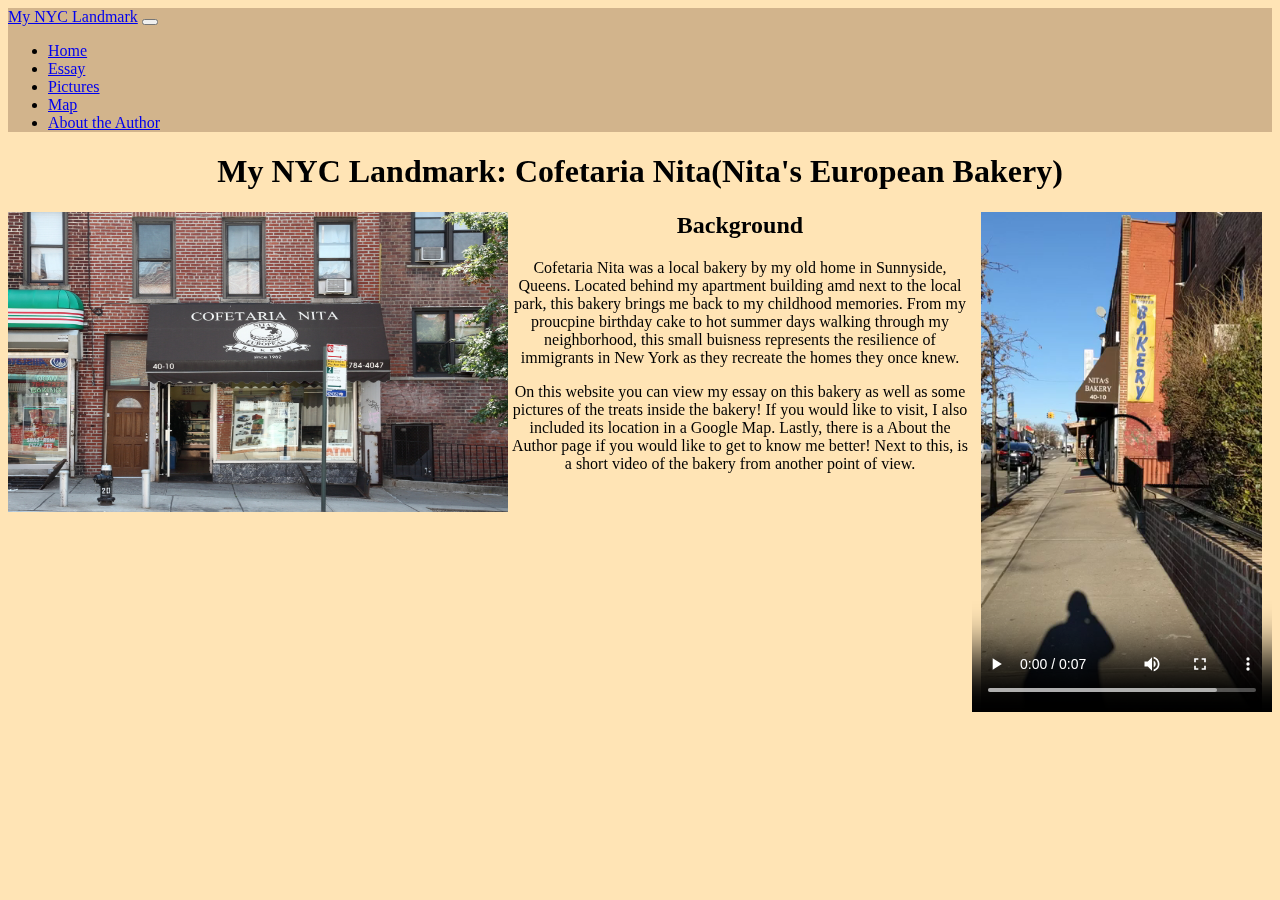
<file: homepage/index.html>
<!DOCTYPE html>

<html lang="en">
    <head>
        <link href="https://cdn.jsdelivr.net/npm/bootstrap@5.0.2/dist/css/bootstrap.min.css" rel="stylesheet" integrity="sha384-EVSTQN3/azprG1Anm3QDgpJLIm9Nao0Yz1ztcQTwFspd3yD65VohhpuuCOmLASjC" crossorigin="anonymous">
        <script src="https://cdn.jsdelivr.net/npm/bootstrap@5.0.2/dist/js/bootstrap.bundle.min.js" integrity="sha384-MrcW6ZMFYlzcLA8Nl+NtUVF0sA7MsXsP1UyJoMp4YLEuNSfAP+JcXn/tWtIaxVXM" crossorigin="anonymous"></script>
        <link href="styles.css" rel="stylesheet">
        <title>Landmark Website</title>
    </head>

    <body class="bg">
        <nav class="navbar navbar-expand-lg navbar-light">
            <div class="container-fluid">
              <a class="navbar-brand" href="#">My NYC Landmark</a>
              <button class="navbar-toggler" type="button" data-bs-toggle="collapse" data-bs-target="#navbarSupportedContent" aria-controls="navbarSupportedContent" aria-expanded="false" aria-label="Toggle navigation">
                <span class="navbar-toggler-icon"></span>
              </button>

              <div class="collapse navbar-collapse" id="navbarSupportedContent">
                <ul class="navbar-nav me-auto mb-2 mb-lg-0">
                  <li class="nav-item">
                    <a class="nav-link active" aria-current="page" href="index.html">Home</a>
                  </li>
                   <li class="nav-item">
                    <a class="nav-link" href="essay.html">Essay</a>
                  </li>
                  <li class="nav-item">
                    <a class="nav-link" href="pictures.html">Pictures</a>
                  </li>
                  <li class="nav-item">
                    <a class="nav-link" href="maps.html">Map</a>
                  </li>
                  <li class="nav-item">
                    <a class="nav-link" href="about the author.html">About the Author</a>
                  </li>
                </ul>
              </div>
            </div>
          </nav>
          <h1>
          My NYC Landmark: Cofetaria Nita(Nita's European Bakery)
          </h1>
          <img src="pictures/Cofetaria Nita.jpeg" class="img-fluid;" style="width:500px;height:300px;float:left;">
          <video width="300" height="500"controls style="float:right;">
            <source src="pictures/Cofetaria Nita- Sun Video.mp4" type="video/mp4">
          </video>
            <h2 style="text-align:center; margin-left:30%;">
              Background
            </h2>
            <p style="text-align:center; margin-left:30%;">
          Cofetaria Nita was a local bakery by my old home in Sunnyside, Queens. Located behind my apartment building amd next to the local park, this bakery brings me back to my childhood memories. From my proucpine birthday cake to hot summer days walking through my neighborhood, this small buisness represents the resilience of immigrants in New York as they recreate the homes they once knew.
            </p>
            <p style="text-align:center; margin-left:30%;">
              On this website you can view my essay on this bakery as well as some pictures of the treats inside the bakery! If you would like to visit, I also included its location in a Google Map. Lastly, there is a About the Author page if you would like to get to know me better! Next to this, is a short video of the bakery from another point of view.
            </p>

    </body>
</html>
</file>
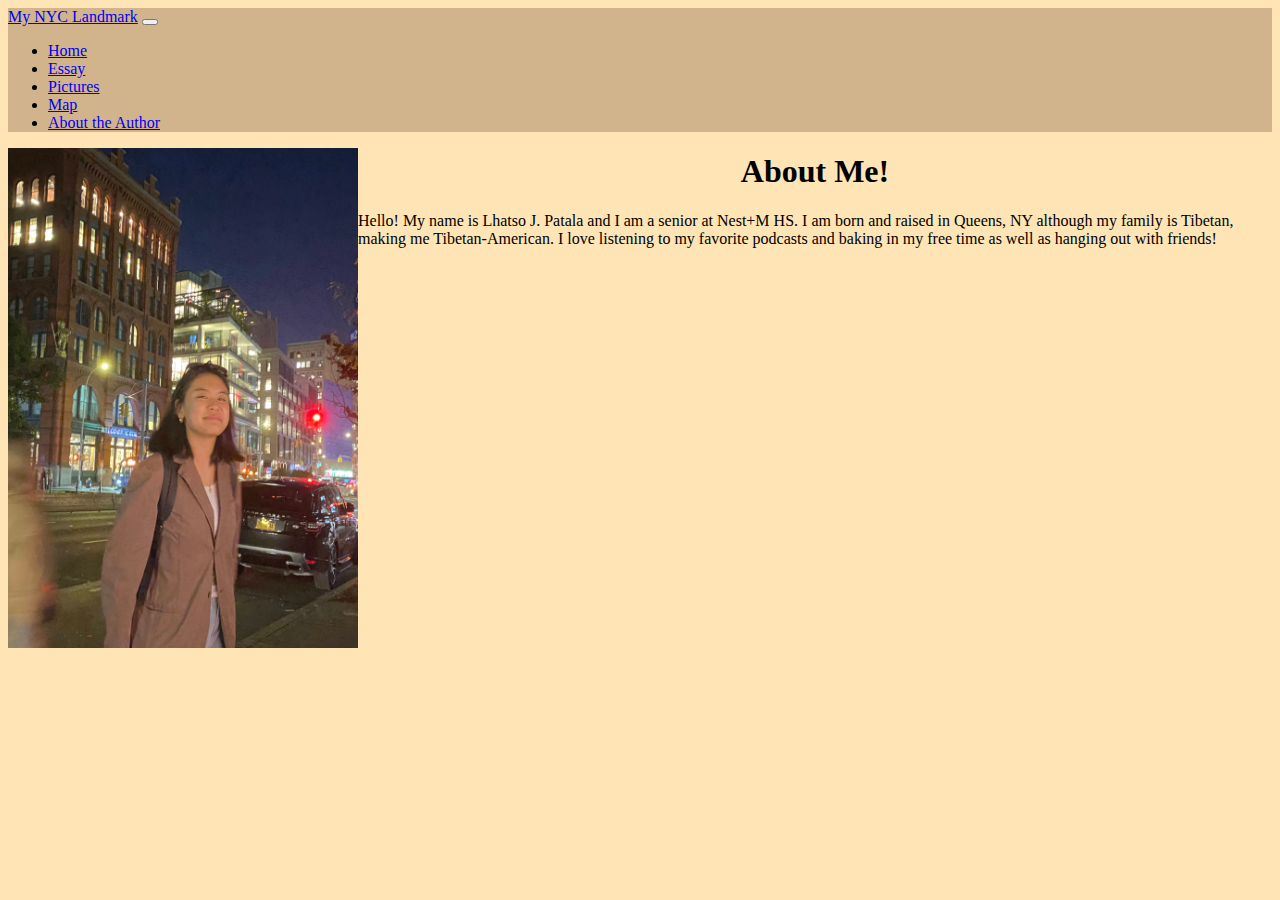
<file: homepage/about the author.html>
<!DOCTYPE html>

<html lang="en">
    <head>
        <link href="https://cdn.jsdelivr.net/npm/bootstrap@5.0.2/dist/css/bootstrap.min.css" rel="stylesheet" integrity="sha384-EVSTQN3/azprG1Anm3QDgpJLIm9Nao0Yz1ztcQTwFspd3yD65VohhpuuCOmLASjC" crossorigin="anonymous">
        <script src="https://cdn.jsdelivr.net/npm/bootstrap@5.0.2/dist/js/bootstrap.bundle.min.js" integrity="sha384-MrcW6ZMFYlzcLA8Nl+NtUVF0sA7MsXsP1UyJoMp4YLEuNSfAP+JcXn/tWtIaxVXM" crossorigin="anonymous"></script>
        <link href="styles.css" rel="stylesheet">
        <title>Landmark Website</title>
    </head>

    <body class="bg">
        <nav class="navbar navbar-expand-lg navbar-light">
            <div class="container-fluid">
              <a class="navbar-brand" href="#">My NYC Landmark</a>
              <button class="navbar-toggler" type="button" data-bs-toggle="collapse" data-bs-target="#navbarSupportedContent" aria-controls="navbarSupportedContent" aria-expanded="false" aria-label="Toggle navigation">
                <span class="navbar-toggler-icon"></span>
              </button>

              <div class="collapse navbar-collapse" id="navbarSupportedContent">
                <ul class="navbar-nav me-auto mb-2 mb-lg-0">
                  <li class="nav-item">
                    <a class="nav-link" aria-current="page" href="index.html">Home</a>
                  </li>
                   <li class="nav-item">
                    <a class="nav-link" href="essay.html">Essay</a>
                  </li>
                  <li class="nav-item">
                    <a class="nav-link" href="pictures.html">Pictures</a>
                  </li>
                  <li class="nav-item">
                    <a class="nav-link" href="maps.html">Map</a>
                  </li>
                  <li class="nav-item">
                    <a class="nav-link active" href="about the author.html">About the Author</a>
                  </li>
                </ul>
              </div>
            </div>
          </nav>

          <img src="pictures/LP.jpg" class="img-fluid;" style="width:350px;height:500px;float:left;">

          <h1>
            About Me!
          </h1>
          <p>
            Hello! My name is Lhatso J. Patala and I am a senior at Nest+M HS. I am born and raised in Queens, NY although my family is Tibetan, making me Tibetan-American. I love listening to my favorite podcasts and baking in my free time as well as hanging out with friends!
          </p>

      

    </body>

</html>
</file>
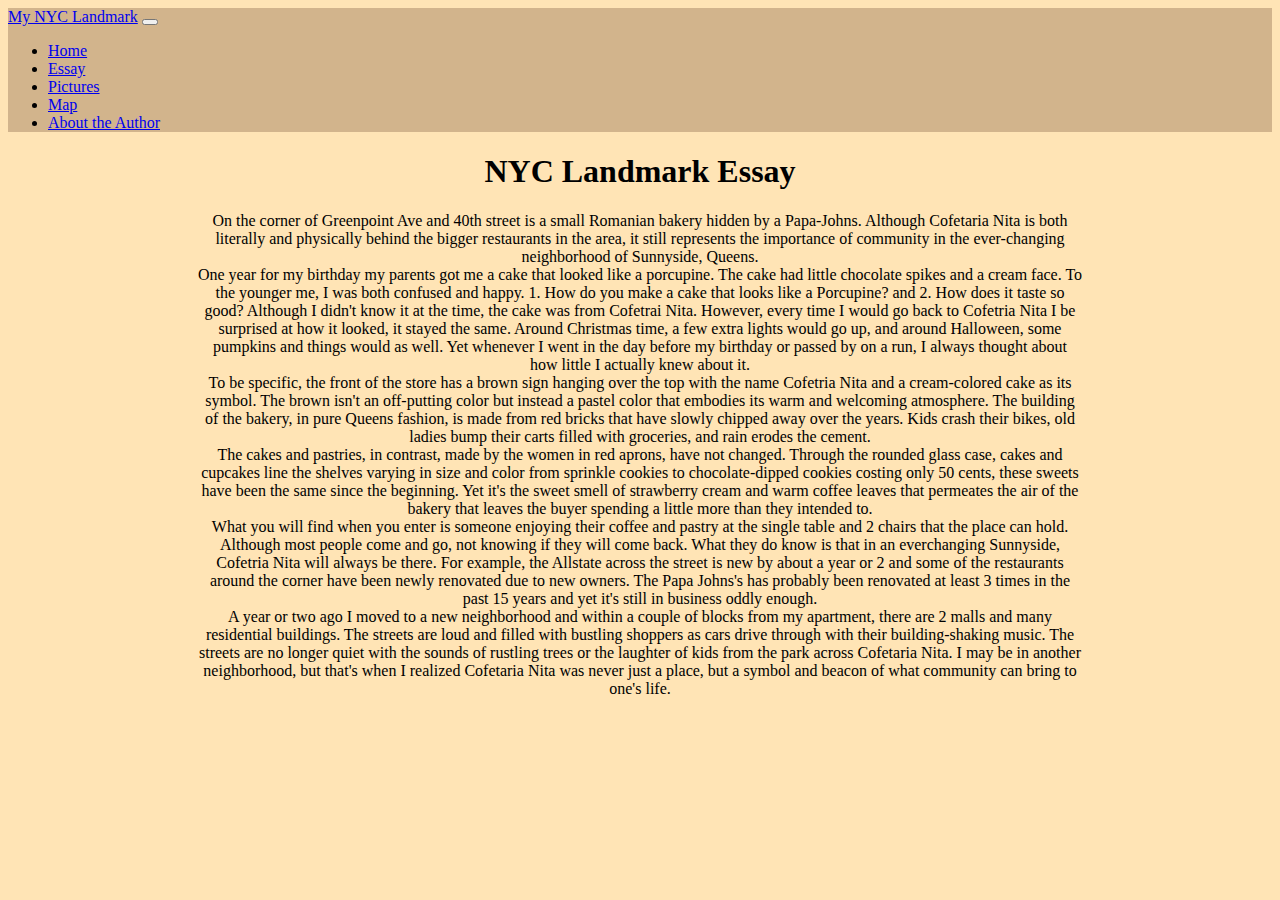
<file: homepage/essay.html>
<!DOCTYPE html>

<html lang="en">
    <head>
        <link href="https://cdn.jsdelivr.net/npm/bootstrap@5.0.2/dist/css/bootstrap.min.css" rel="stylesheet" integrity="sha384-EVSTQN3/azprG1Anm3QDgpJLIm9Nao0Yz1ztcQTwFspd3yD65VohhpuuCOmLASjC" crossorigin="anonymous">
        <script src="https://cdn.jsdelivr.net/npm/bootstrap@5.0.2/dist/js/bootstrap.bundle.min.js" integrity="sha384-MrcW6ZMFYlzcLA8Nl+NtUVF0sA7MsXsP1UyJoMp4YLEuNSfAP+JcXn/tWtIaxVXM" crossorigin="anonymous"></script>
        <link href="styles.css" rel="stylesheet">
        <title>Landmark Website</title>
    </head>

    <body class="bg">
        <nav class="navbar navbar-expand-lg navbar-light">
            <div class="container-fluid">
              <a class="navbar-brand" href="#">My NYC Landmark</a>
              <button class="navbar-toggler" type="button" data-bs-toggle="collapse" data-bs-target="#navbarSupportedContent" aria-controls="navbarSupportedContent" aria-expanded="false" aria-label="Toggle navigation">
                <span class="navbar-toggler-icon"></span>
              </button>

              <div class="collapse navbar-collapse" id="navbarSupportedContent">
                <ul class="navbar-nav me-auto mb-2 mb-lg-0">

                  <li class="nav-item">
                    <a class="nav-link" href="index.html">Home</a>
                  </li>

                   <li class="nav-item">
                    <a class="nav-link active" href="essay.html">Essay</a>
                  </li>
                  <li class="nav-item">
                    <a class="nav-link" href="pictures.html">Pictures</a>
                  </li>
                  <li class="nav-item">
                    <a class="nav-link" href="maps.html">Map</a>
                  </li>
                  <li class="nav-item">
                    <a class="nav-link" href="about the author.html">About the Author</a>
                  </li>
                </ul>

              </div>
            </div>
          </nav>
          <h1>
           NYC Landmark Essay
          </h1>
          <p>
            On the corner of Greenpoint Ave and 40th street is a small Romanian bakery hidden by a Papa-Johns. Although Cofetaria Nita is both literally and physically behind the bigger restaurants in the area, it still represents the importance of community in the ever-changing neighborhood of Sunnyside, Queens.
          </p>
          <p>
            One year for my birthday my parents got me a cake that looked like a porcupine. The cake had little chocolate spikes and a cream face. To the younger me, I was both confused and happy. 1. How do you make a cake that looks like a Porcupine? and 2. How does it taste so good? Although I didn't know it at the time, the cake was from Cofetrai Nita. However, every time I would go back to Cofetria Nita I be surprised at how it looked, it stayed the same. Around Christmas time, a few extra lights would go up, and around Halloween, some pumpkins and things would as well. Yet whenever I went in the day before my birthday or passed by on a run, I always thought about how little I actually knew about it.
          </p>
          <p>
            To be specific, the front of the store has a brown sign hanging over the top with the name Cofetria Nita and a cream-colored cake as its symbol. The brown isn't an off-putting color but instead a pastel color that embodies its warm and welcoming atmosphere. The building of the bakery, in pure Queens fashion, is made from red bricks that have slowly chipped away over the years. Kids crash their bikes, old ladies bump their carts filled with groceries, and rain erodes the cement.
          </p>
          <p>
            The cakes and pastries, in contrast, made by the women in red aprons, have not changed. Through the rounded glass case, cakes and cupcakes line the shelves varying in size and color from sprinkle cookies to chocolate-dipped cookies costing only 50 cents, these sweets have been the same since the beginning. Yet it's the sweet smell of strawberry cream and warm coffee leaves that permeates the air of the bakery that leaves the buyer spending a little more than they intended to.
          </p>
          <p>
            What you will find when you enter is someone enjoying their coffee and pastry at the single table and 2 chairs that the place can hold. Although most people come and go, not knowing if they will come back. What they do know is that in an everchanging Sunnyside, Cofetria Nita will always be there. For example, the Allstate across the street is new by about a year or 2 and some of the restaurants around the corner have been newly renovated due to new owners. The Papa Johns's has probably been renovated at least 3 times in the past 15 years and yet it's still in business oddly enough.
          </p>
          <p>
            A year or two ago I moved to a new neighborhood and within a couple of blocks from my apartment, there are 2 malls and many residential buildings. The streets are loud and filled with bustling shoppers as cars drive through with their building-shaking music. The streets are no longer quiet with the sounds of rustling trees or the laughter of kids from the park across Cofetaria Nita. I may be in another neighborhood, but that's when I realized Cofetaria Nita was never just a place, but a symbol and beacon of what community can bring to one's life.
          </p>
          <style>
            p{
              text-align:center;
              width: 70%;
              margin: auto;
            }
          </style>
    </body>

</html>
</file>
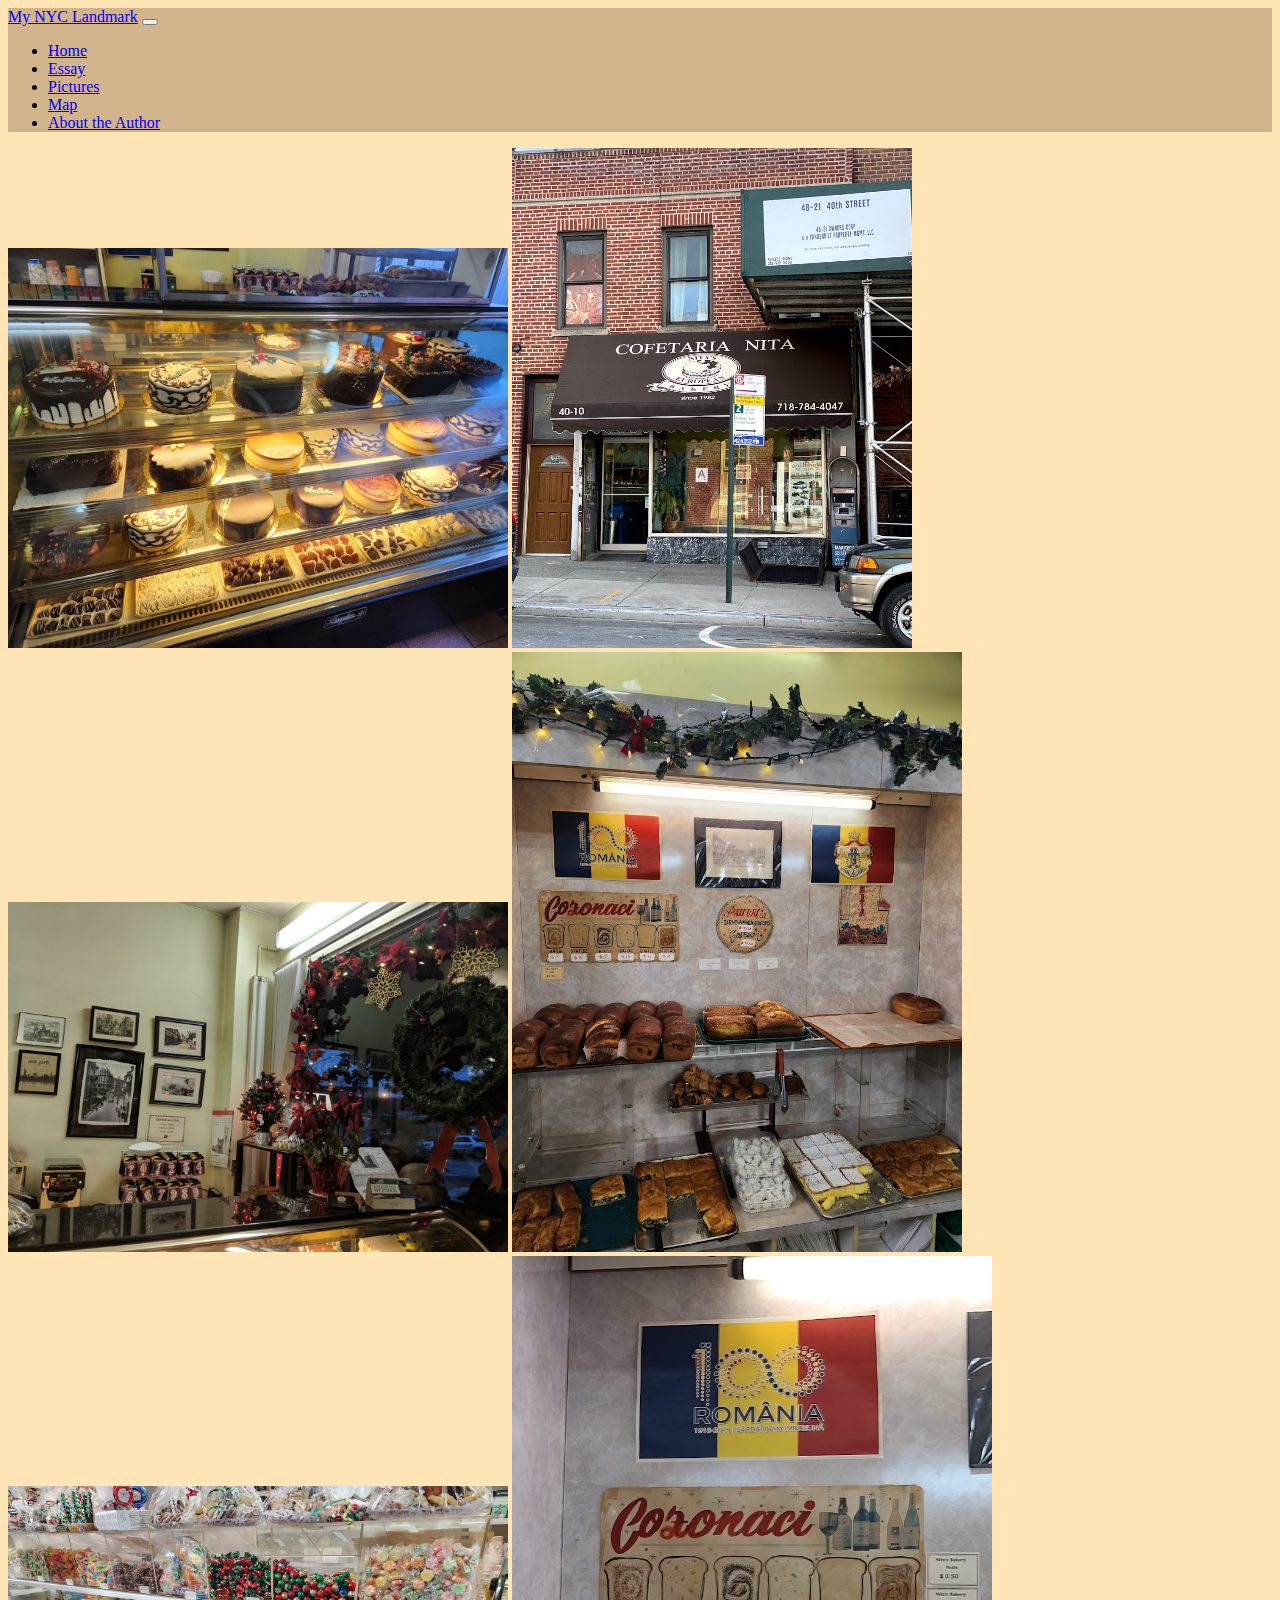
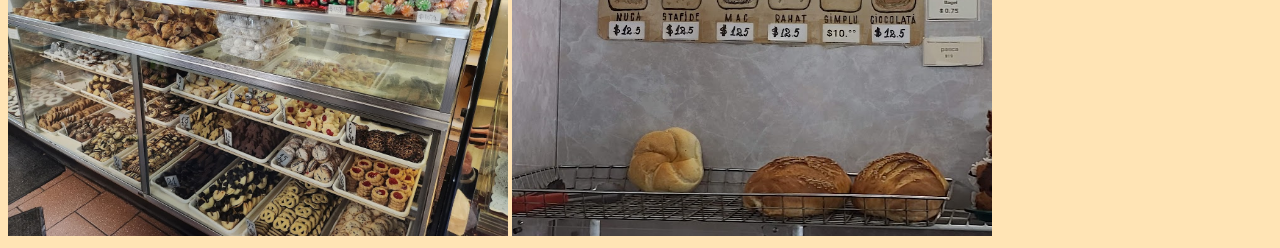
<file: homepage/pictures.html>
<!DOCTYPE html>

<html lang="en">
    <head>
        <link href="https://cdn.jsdelivr.net/npm/bootstrap@5.0.2/dist/css/bootstrap.min.css" rel="stylesheet" integrity="sha384-EVSTQN3/azprG1Anm3QDgpJLIm9Nao0Yz1ztcQTwFspd3yD65VohhpuuCOmLASjC" crossorigin="anonymous">
        <script src="https://cdn.jsdelivr.net/npm/bootstrap@5.0.2/dist/js/bootstrap.bundle.min.js" integrity="sha384-MrcW6ZMFYlzcLA8Nl+NtUVF0sA7MsXsP1UyJoMp4YLEuNSfAP+JcXn/tWtIaxVXM" crossorigin="anonymous"></script>
        <link href="styles.css" rel="stylesheet">
        <title>Landmark Website</title>
    </head>

    <body class="bg">
        <nav class="navbar navbar-expand-lg navbar-light"">
            <div class="container-fluid">
              <a class="navbar-brand" href="#">My NYC Landmark</a>
              <button class="navbar-toggler" type="button" data-bs-toggle="collapse" data-bs-target="#navbarSupportedContent" aria-controls="navbarSupportedContent" aria-expanded="false" aria-label="Toggle navigation">
                <span class="navbar-toggler-icon"></span>
              </button>

              <div class="collapse navbar-collapse" id="navbarSupportedContent">
                <ul class="navbar-nav me-auto mb-2 mb-lg-0">

                  <li class="nav-item">
                    <a class="nav-link" href="index.html">Home</a>
                  </li>
                   <li class="nav-item">
                    <a class="nav-link" href="essay.html">Essay</a>
                  </li>
                  <li class="nav-item">
                    <a class="nav-link active" href="pictures.html">Pictures</a>
                  </li>
                  <li class="nav-item">
                    <a class="nav-link" href="maps.html">Map</a>
                  <li class="nav-item">
                    <a class="nav-link" href="about the author.html">About the Author</a>
                  </li>
                </ul>

              </div>
            </div>
          </nav>

          <img src="pictures/Cofetaria Nita- Food.jpeg" class="img-fluid" style="width:500px;height:400px">
          <img src="pictures/Cofetaria Nita 2.jpeg" class="img-fluid" style="width:400px;height:500px; " >
          <img src="pictures/Cofetaria Nita- Christmas.jpeg" class="img-fluid" style="width:500px;height:350px">
          <img src="pictures/Cofetaria Nita- Food 2.jpeg" class="img-fluid" style="width:450px;height:600px">
          <img src="pictures/Cofetaria Nita- Candy.jpeg" class="img-fluid" style="width:500px;height:350px">
          <img src="pictures/Cofetaria Nita- Romania.jpeg" class="img-fluid" style="width:480px;height:580px">

    </body>
</html>
</file>
<file: homepage/styles.css>
h1{
    text-align:center;
    font-family: "Times New Roman", Times, serif;
}

h2{
    margin-left:80;
    font-family: "Times New Roman", Times, serif;
}

video{
    margin-right: 0;
}

body{
    background-color: moccasin;
}

nav{
    background-color: tan;
    font-family: "Times New Roman", Times, serif;
}
</file>
